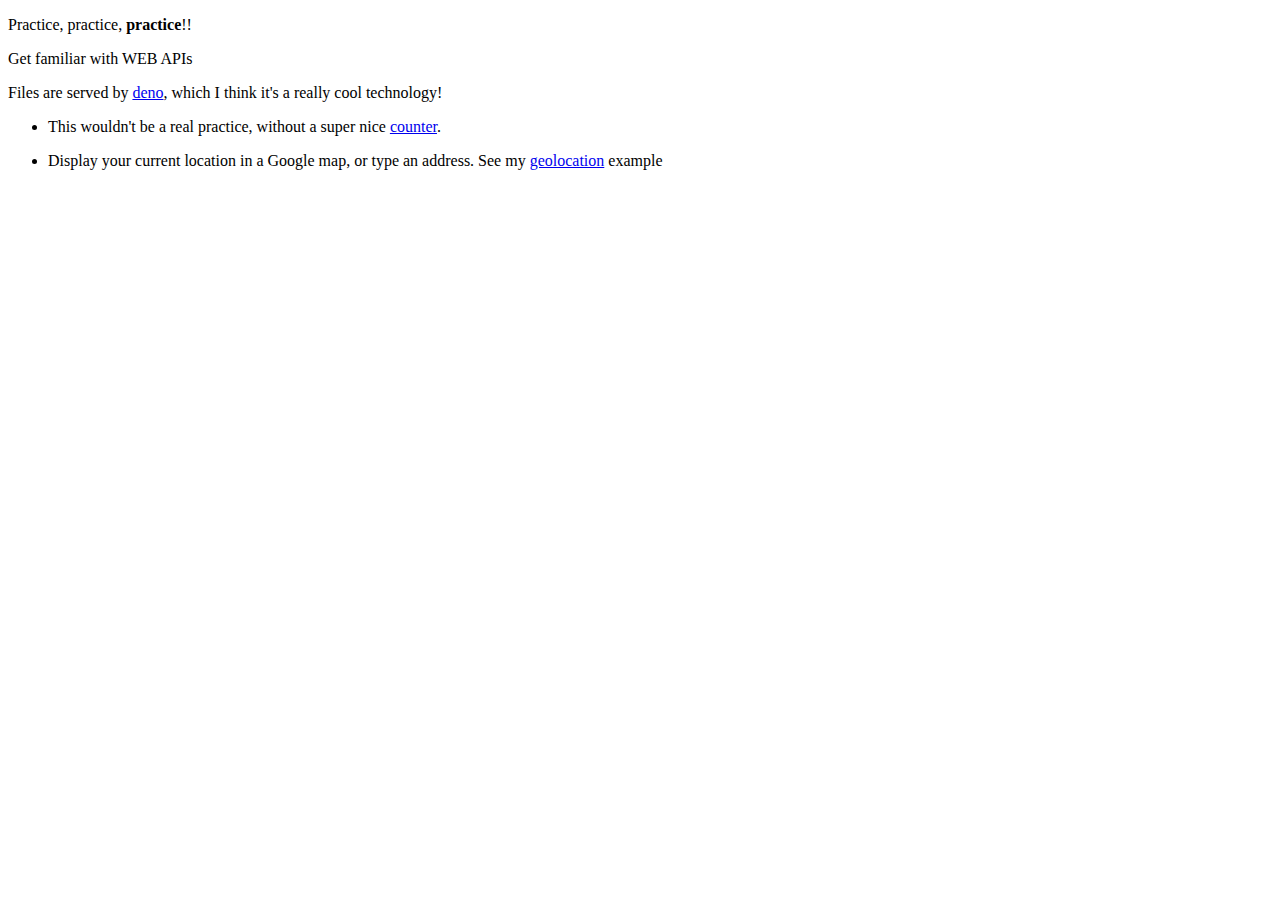
<file: public/index.html>
<!DOCTYPE html>
<html>
  <head>
    <title>Web APIs</title>
  </head>
  <body>
    <p>Practice, practice, <strong>practice</strong>!!</p>
    <p>Get familiar with WEB APIs</p>
    <p>Files are served by <a href="https://deno.land/std/">deno</a>, which I think it's a really cool technology!</p>
    <ul>
      <li>
        <p>This wouldn't be a real practice, without a super nice <a href="/counter.html">counter</a>.</p>
      </li>
      <li>
        <p>Display your current location in a Google map, or type an address. See my <a href="/geolocation.html">geolocation</a> example </p>
      </li>
    </ul>
  </body>
</html>
</file>
